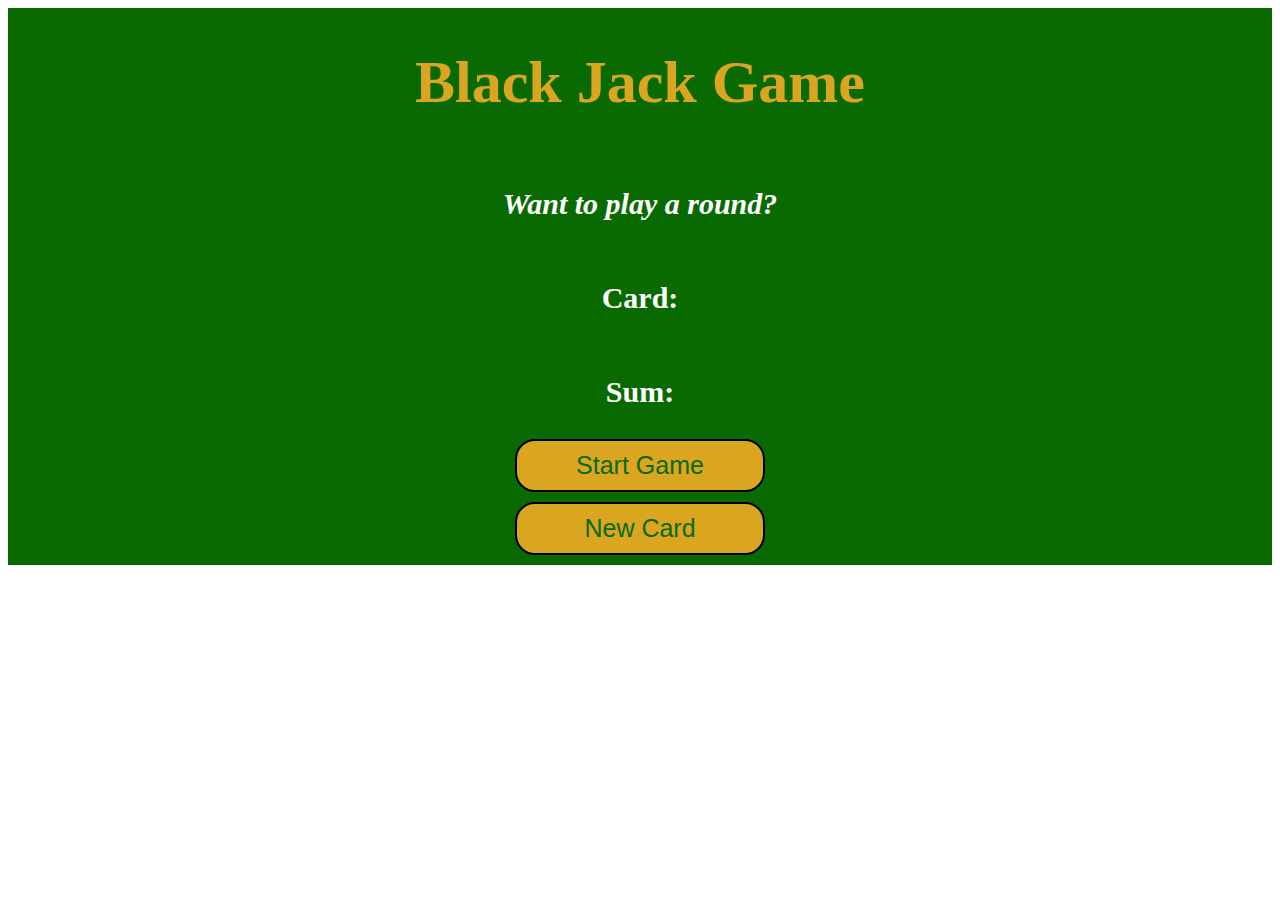
<file: blackJackGame/index.html>
<!DOCTYPE html>
<html lang="en">

<head>
    <meta charset="UTF-8">
    <meta name="viewport" content="width=device-width, initial-scale=1.0">
    <title>Black Jack Game</title>

    <link rel="stylesheet" href="styles.css">
</head>

<body>
    <div id="game">
        <h1 id="heading"> Black Jack Game</h1>

        <p id="message" style="font-style:italic">Want to play a round?</p>
        <p id="card-el">Card: </p>
        <p id="sum-el">Sum: </p>

        <button id="start-btn" class="btn" onclick="startGame()">Start Game</button>
        <button id="new-btn" class="btn" onclick="newCard()"> New Card</button>
    </div>


    <script src="script.js"></script>
</body>

</html>
</file>
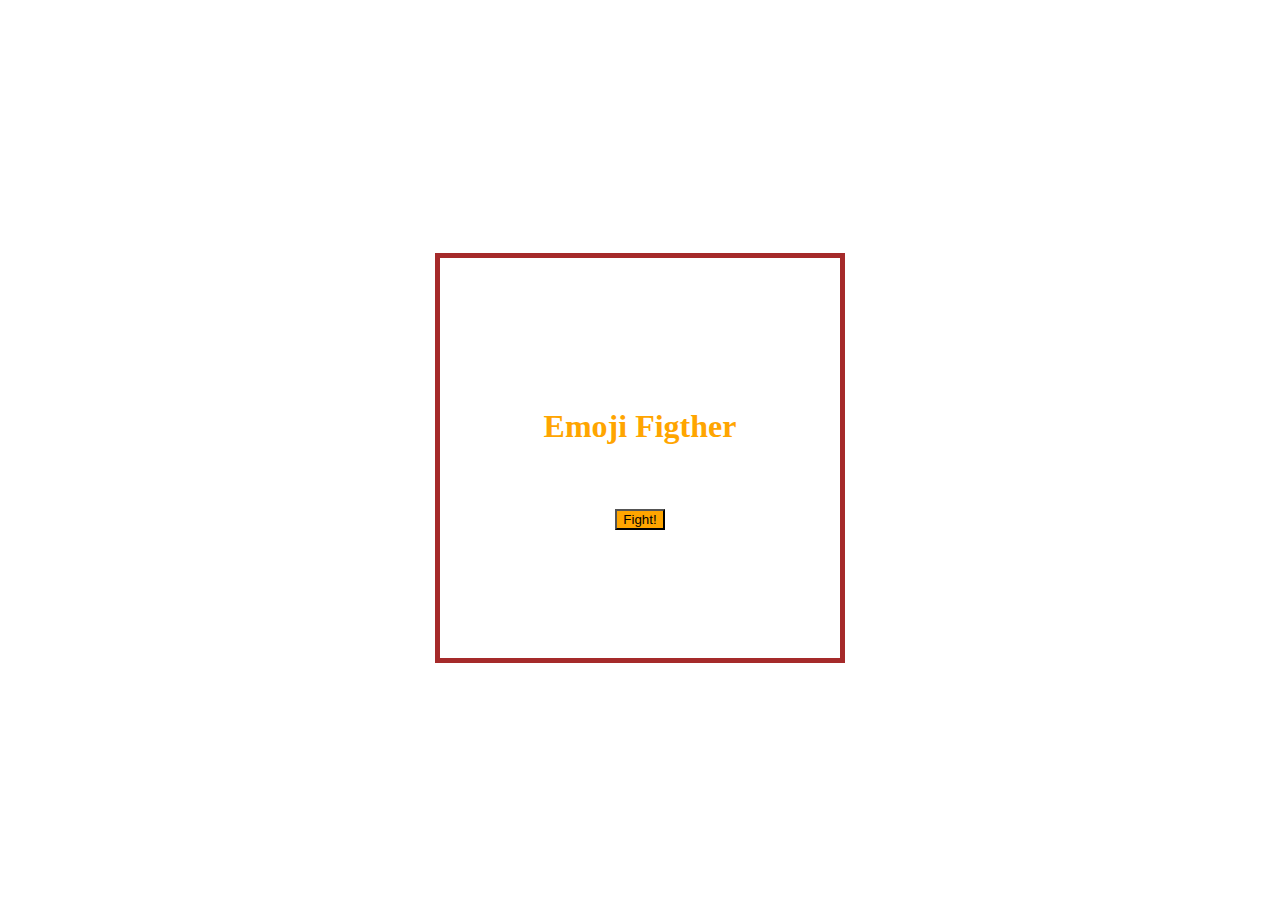
<file: emojiFighter/index.html>
<!DOCTYPE html>
<html lang="en">
<head>
    <meta charset="UTF-8">
    <meta name="viewport" content="width=device-width, initial-scale=1.0">
    <title>Emoji Fighter</title>
</head>
<body style="display:flex; justify-content:center; align-items:center; height:100vh">
    <div style="display:flex; flex-direction:column; justify-content:center; align-items:center; width:400px; height:400px; border:brown 5px solid">
        <h1 style="color:orange">Emoji Figther</h1>

        <h1 id="stage"></h1>
        <button id="fightBtn" style="display: block; margin: 0 auto; background-color: orange">Fight!</button>
    </div>

    <script src="script.js"></script>
</body>
</html>
</file>
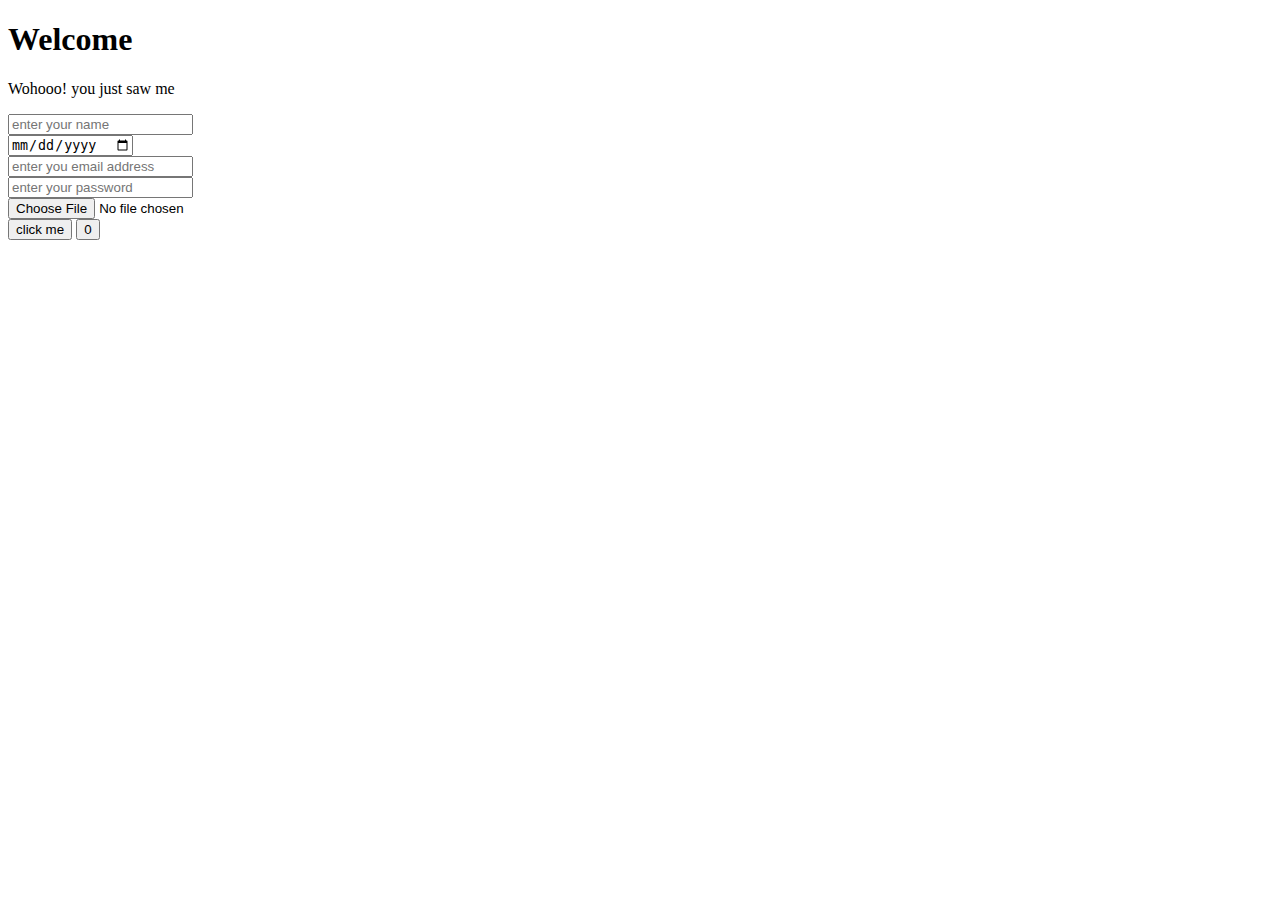
<file: button1.html>
<!DOCTYPE html>
<html lang="en">
<head>
    <meta charset="UTF-8">
    <meta name="viewport" content="width=device-width, initial-scale=1.0">
    <title>Document</title>
</head>
<body>
    <h1>Welcome</h1>
    <p>Wohooo! you just saw me</p>
    <input type="text" placeholder="enter your name"><br>
    <input type="date" placeholder="enter your birthday"><br>
    <input type="email" placeholder="enter you email address"><br>
    <input type="password" placeholder="enter your password"><br>
    <input type="file" placeholder="upload your profile picture"><br>
    <button id="clickme">click me</button>
    <button id="save-btn" onClick="btn()">0</button>
    <p id="counterDisplay"></p>

    <script src="index.js"></script>
</body>
</html>
</file>
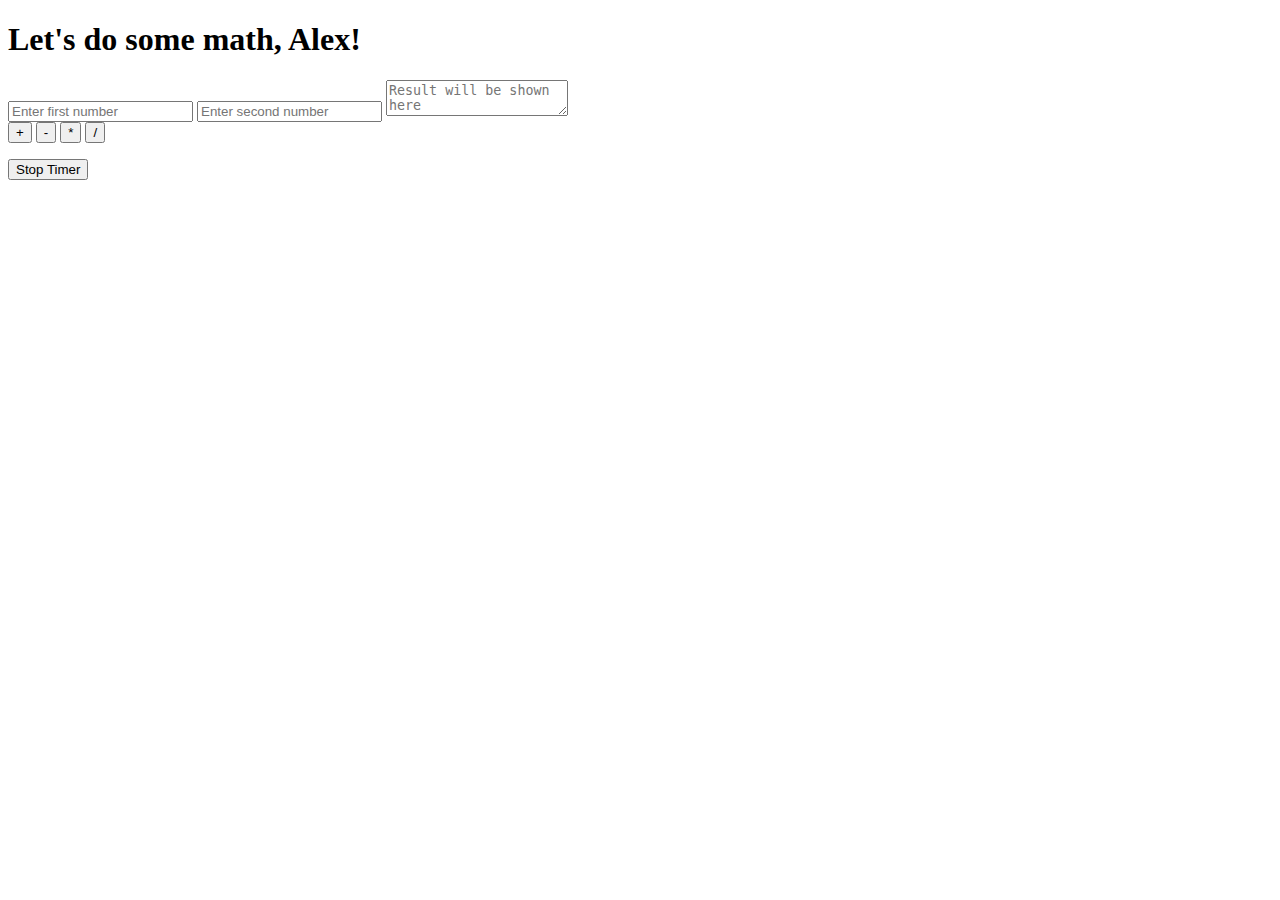
<file: calculator.html>
<!DOCTYPE html>
<html lang="en">

<head>
    <meta charset="UTF-8">
    <meta name="viewport" content="width=device-width, initial-scale=1.0">
    <title>Calculator</title>
</head>

<body>
    <h1 id="header"></h1>
    <input type="number" placeHolder="Enter first number" id="num1">
    <input type="number" placeHolder="Enter second number" id="num2">
    <textarea id="result" placeHolder="Result will be shown here"></textarea><br>
    <button id="addBtn">+</button>
    <button id="subBtn">-</button>
    <button id="mulBtn">*</button>
    <button id="divBtn">/</button>

    <p></p>
    <button id="stopel">Stop Timer</button>
    <script>
        let user = "Alex";
        let message = "Let's do some math, ";
        document.getElementById("header").innerText = message + user + "!";

        let result;

        document.getElementById("addBtn").onclick = function () {
            let num1 = Number(document.getElementById("num1").value);
            let num2 = Number(document.getElementById("num2").value);
            result = num1 + num2;
            document.getElementById("result").value = result;
        }
        document.getElementById("subBtn").onclick = function () {
            let num1 = Number(document.getElementById("num1").value);
            let num2 = Number(document.getElementById("num2").value);
            result = num1 - num2;
            document.getElementById("result").value = result;
        }
        document.getElementById("mulBtn").onclick = function () {
            let num1 = Number(document.getElementById("num1").value);
            let num2 = Number(document.getElementById("num2").value);
            result = num1 * num2;
            document.getElementById("result").value = result;
        }
        document.getElementById("divBtn").onclick = function () {
            let num1 = Number(document.getElementById("num1").value);
            let num2 = Number(document.getElementById("num2").value);
            result = num1 / num2;
            document.getElementById("result").value = result;
        }
    

    </script>

    <script src="setTimeout.js"></script>
</body>

</html>
</file>
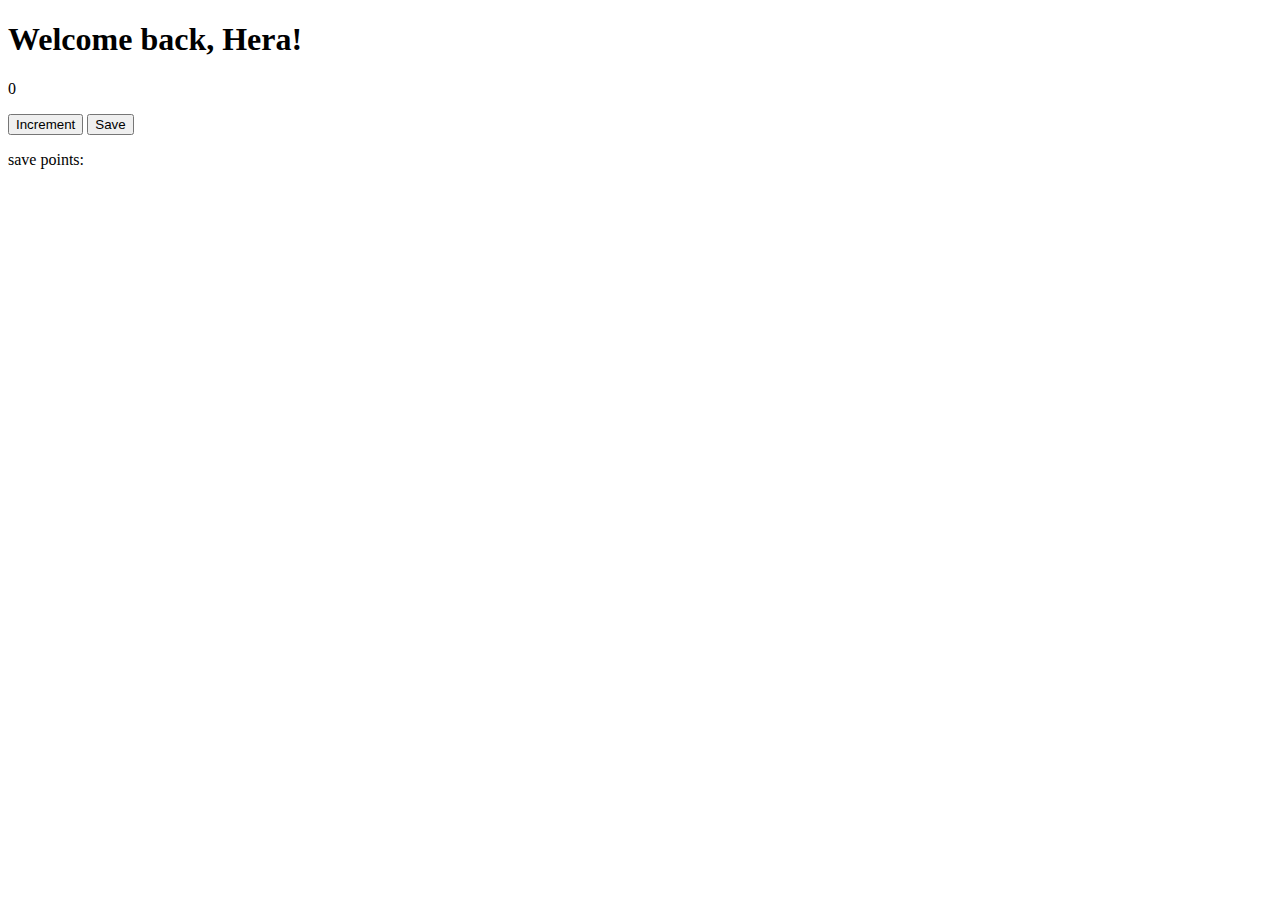
<file: welcomeBoard.html>
<!DOCTYPE html>
<html lang="en">
<head>
    <meta charset="UTF-8">
    <meta name="viewport" content="width=device-width, initial-scale=1.0">
    <title>welcome</title>
</head>
<body>
    <h1 id="welcome"></h1>
    <p id="countClick">0</p>
    <button id="increment">Increment</button>
    <button id="save">Save</button>
    <p id="savePoints">save points: </p>


    <script>
        let user = "Hera";
        let message = "Welcome back, ";
        document.getElementById("welcome").innerText = message+user+"!";

        var count = 0;
        document.getElementById("increment").onclick = function(){
            document.getElementById("countClick").innerText = count++;
        }

        document.getElementById("save").onclick = function(){
            document.getElementById("savePoints").innerText += count + " - ";
            count = 0;
            document.getElementById("countClick").innerText = count;
        }
    </script>
</body>
</html>
</file>
<file: blackJackGame/styles.css>
#game{
    display: flex;
    flex-direction:column;
    justify-content: center;
    align-items: center;
    background-color: rgb(10, 106, 2);
    font-size: 30px;

}
#heading{
    color: goldenrod;
}
p{
    color: white;
    font-weight: bold;
}
.btn{
    width: 250px;
    padding: 10px 40px;
    margin-bottom: 10px;
    font-size:25px;
    color:rgb(10, 106, 2);
    border:solid 2px black;
    background-color: goldenrod;
    border-radius: 20px;
}
</file>
